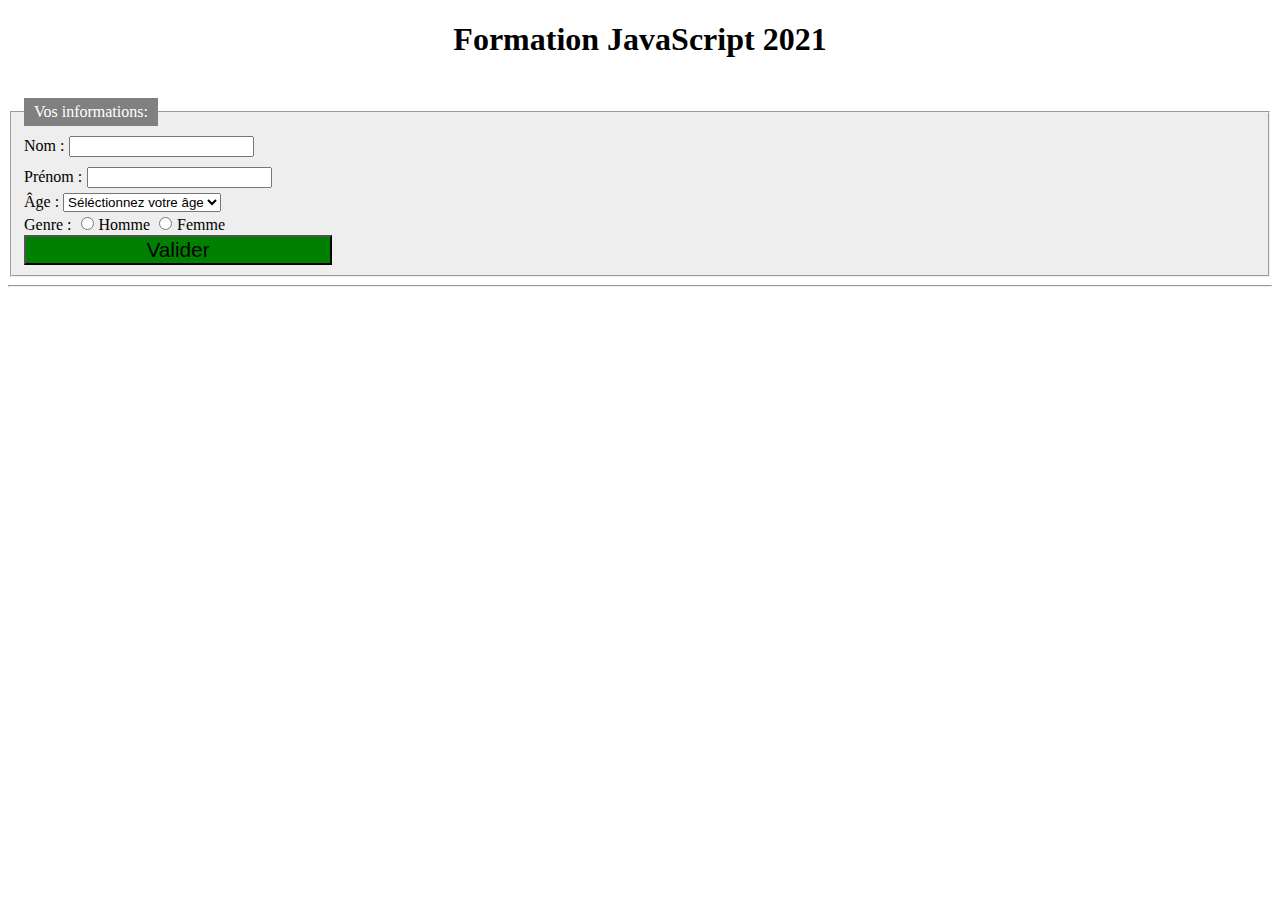
<file: index.html>
<!DOCTYPE html>
<html lang="fr">
<head>
    <meta charset="UTF-8">
    <meta http-equiv="X-UA-Compatible" content="IE=edge">
    <meta name="viewport" content="width=device-width, initial-scale=1.0">
    <title>Formation JavaScript</title>
    <link rel="stylesheet" href="style.css">
</head>
<body>
    <h1 style='text-align:center;'>Formation JavaScript 2021</h1><br /></h1>
    <div class='informations-remplir' style="display: block;">
        <form name="informations" id="informations">
            <fieldset>
                <legend>Vos informations:</legend>
            <label class="gauche" for="nom">Nom :</label><input type="text" name="nom" /><br />
            <small></small>
            <label class="gauche" for="prenom">Prénom :</label><input type="text" name="prenom" /><br />
            <small></small>
            <label class="gauche" for="age">Âge :</label>
            <select name="age">
                <option value="">Séléctionnez votre âge</option>
                <option value="16 ans">16 ans</option>
                <option value="17 ans">17 ans</option>
                <option value="18 ans">18 ans</option>
                <option value="19 ans">19 ans</option>
                <option value="20 ans">20 ans</option>
                <option value="21 ans">21 ans</option>
            </select><br />
            <small></small>
            <label class="gauche" for="genre">Genre :</label>
            <input type="radio" name="genre" id="homme" value="masculin" />Homme
            <input type="radio" name="genre" id="femme" value="feminin">Femme
            <br />
    
            <small></small>
            <button type="submit" class="save-data" id='save-data'>Valider</button>
            </fieldset>
        </form>
    </div>
    <div class='informations-a-afficher' style="display: none;">
        <p class="gauche-p">Je suis <em id="nom"> ...........</em> <em id="prenom"> ............</em> de genre <em
                id="genre"> ...........</em> et j'ai <em id="age"></em>
    </div>
    <hr />
    <script src="javascript.js"></script>
</body>
</html>
</file>
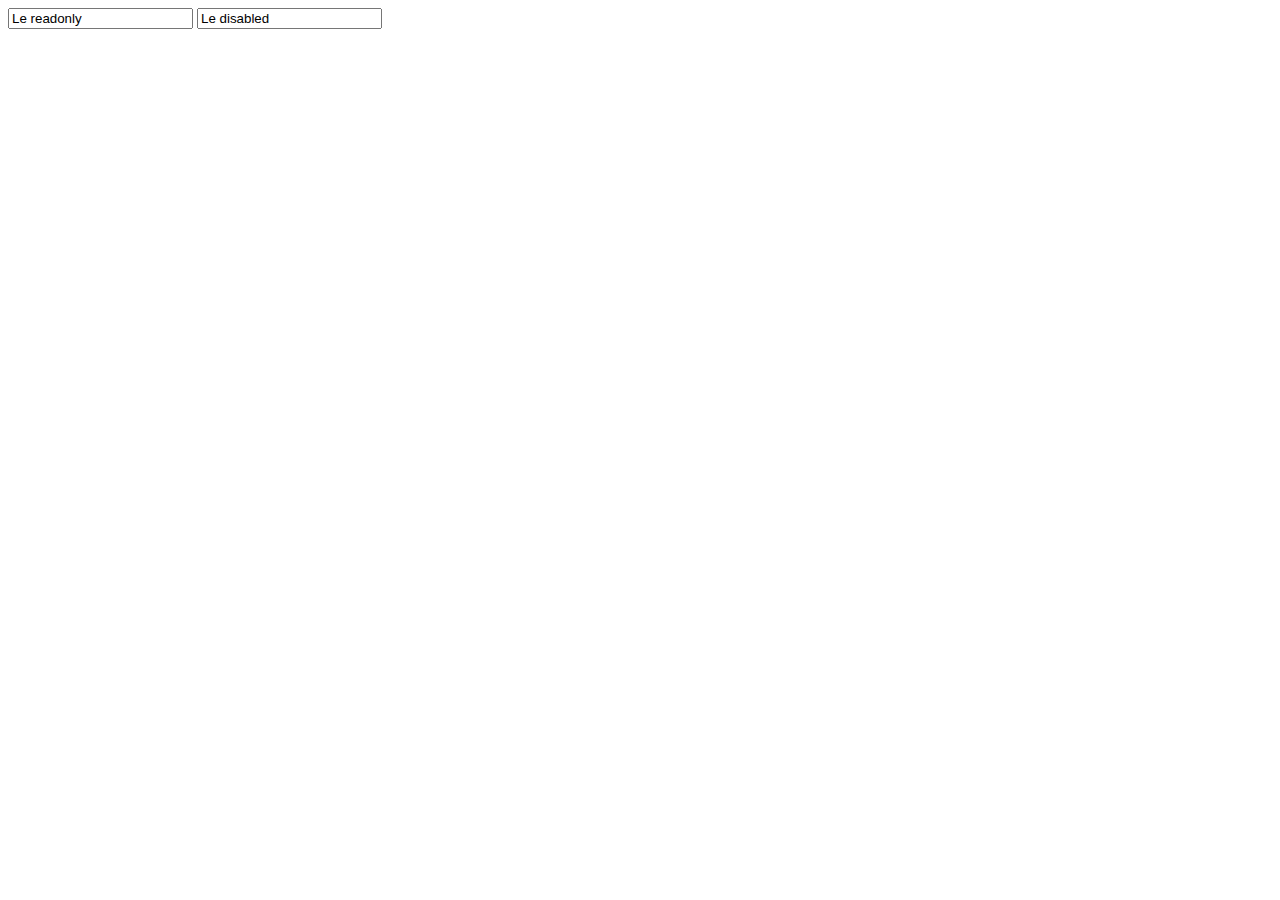
<file: exe1.html>
<!DOCTYPE html>
<html lang="fr">
<head>
	<meta charset="UTF-8">
	<title>Textarea</title>
</head>
<body>
	<form action="">
		<input id='eltr' type="text" value='Le readonly' readonly>
		<input id='eltd' type="text" value='Le disabled' disabled>
	</form>	
    <script>
        let elt = document.querySelector('input');
        elt.readOnly = false;
        console.log(elt.readOnly)
        telm = document.querySelectorAll('input');
        telm[1].disabled = false;
        console.log(telm[1].disabled);
    </script>
</body>
</html>
</file>
<file: style.css>
em {
    color: blue;
}

button ,.save-data{
    text-align:center; 
    width:25%; 
    background-color: green; 
    font-size:1.3em
}


small {
    display: block;
    color: red;
    margin-left: 150px;
}
fieldset {
    background-color: #eeeeee;
  }
  
  legend {
    background-color: gray;
    color: white;
    padding: 5px 10px;
  }
  
  input {
    margin: 5px;
  }
</file>
